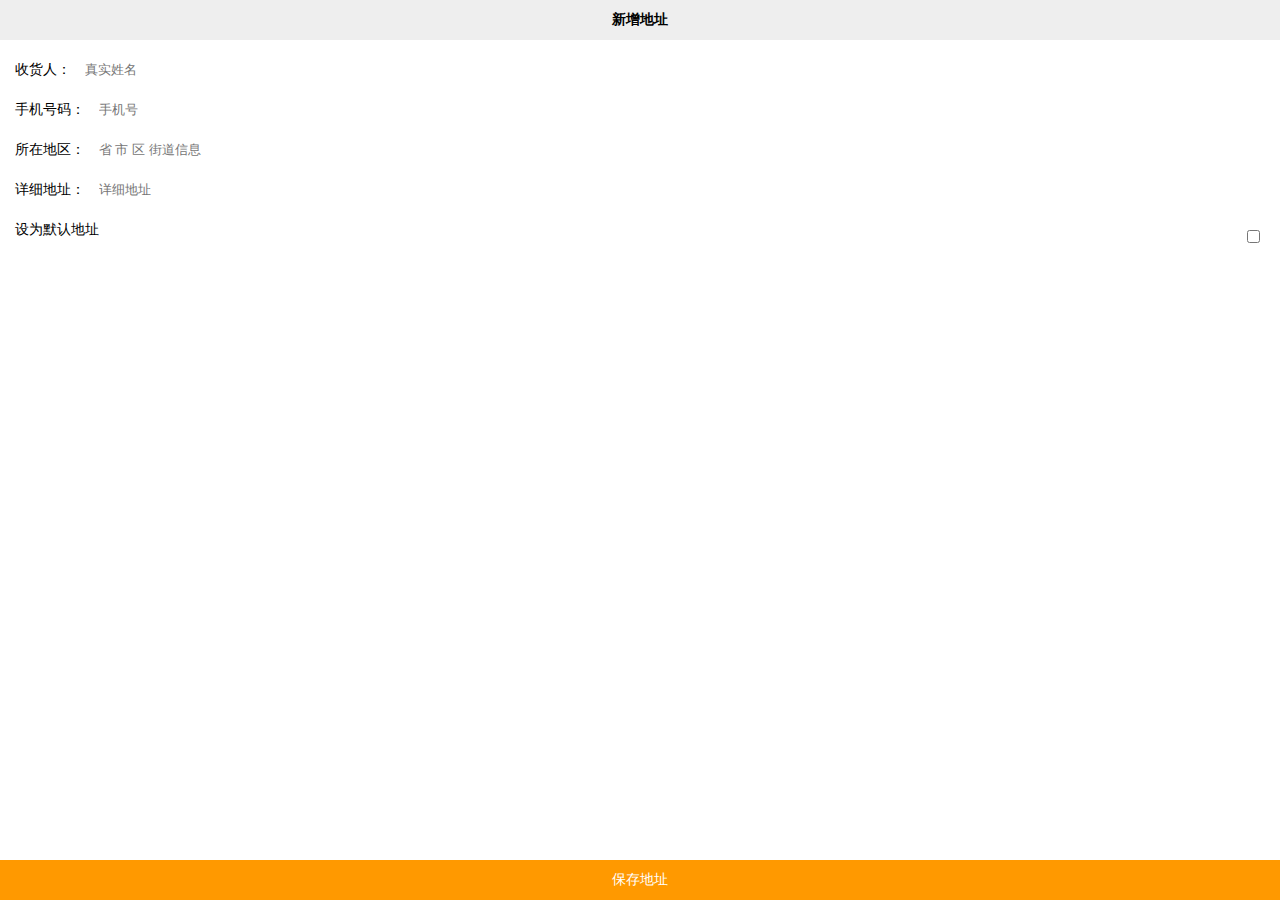
<file: addressAddDel/public/add.html>
<!DOCTYPE html>
<html lang="en">

<head>
    <meta charset="UTF-8">
    <meta name="viewport" content="width=device-width, initial-scale=1.0">
    <meta http-equiv="X-UA-Compatible" content="ie=edge">
    <title>Document</title>
    <link rel="stylesheet" href="./css/add.css">
</head>

<body>
    <div class="wrapper">
        <h4>新增地址</h4>
        <div class="content">
            <p><label for="">收货人：</label>
                <input type="text" placeholder="真实姓名" id="nameipt"></p>
            <p><label for="">手机号码：</label>
                <input type="text" placeholder="手机号" id="telipt"></p>
            <p><label for="">所在地区：</label>
                <input type="text" placeholder="省 市 区 街道信息" id="areaipt"></p>
            <p><label for="">详细地址：</label>
                <input type="text" placeholder="详细地址" id="addressipt"></p>
            <p>设为默认地址 <input type="checkbox" id="df"></p>
        </div>
        <div class="save" id="save">保存地址</div>
    </div>
</body>

</html>
<script src="./js/ajax.js"></script>
<script>
    save.onclick = () => {
        ajax.post({
            url: "/addInfo",
            params: {
                name: nameipt.value,
                tel: telipt.value,
                area: areaipt.value,
                address: addressipt.value,
                isDefault: df.checked
            }
        }).then(res => {
            if (res.code == 0) {
                window.location.href = "./index.html"
            }
        })
    }
</script>
</file>
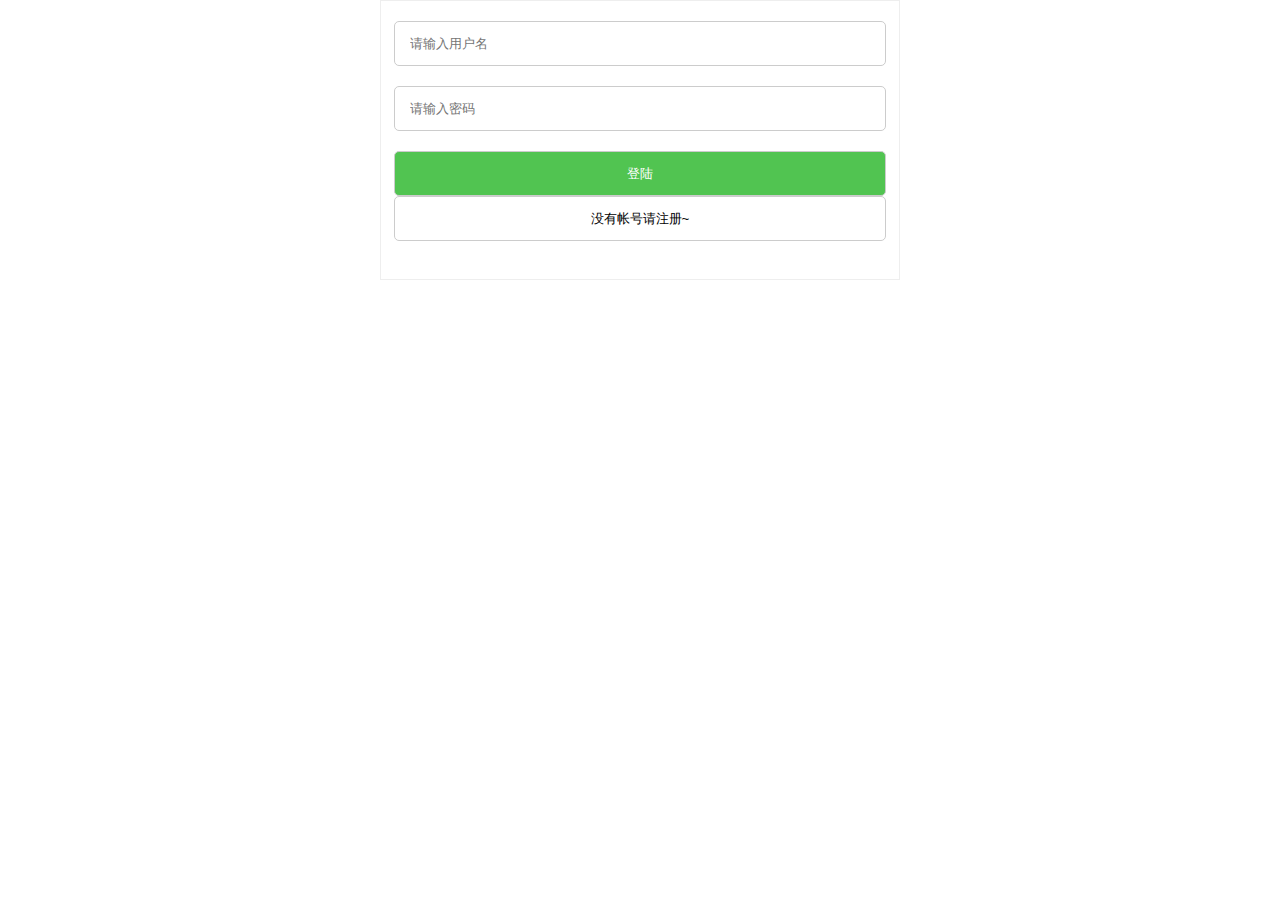
<file: login-reg-tab/src/login.html>
<!DOCTYPE html>
<html lang="en">

<head>
    <meta charset="UTF-8">
    <meta name="viewport" content="width=device-width, initial-scale=1.0">
    <meta http-equiv="X-UA-Compatible" content="ie=edge">
    <title>Document</title>
    <link rel="stylesheet" href="./css/formstyle.css">
</head>

<body>
    <div class="wrapper">
        <form>
            <input type="text" placeholder="请输入用户名" id="useript">
            <input type="password" placeholder="请输入密码" id="pwdipt">
            <button id="logbtn">登陆</button>
            <button id="regbtn">没有帐号请注册~</button>
        </form>
    </div>
    <script src="./js/ajax.js"></script>
    <script>
        logbtn.onclick = () => {
            ajax.get({
                url: `/log?name=${useript.value}&pwd=${pwdipt.value}`
            }).then(res => {
                alert(res.msg);
                if (res.code == 1) {
                    window.location.href = "index.html";
                }
            })
        }

        regbtn.onclick = (e) => {
            e.preventDefault();
            window.location.href = "register.html";
        }
    </script>
</body>

</html>
</file>
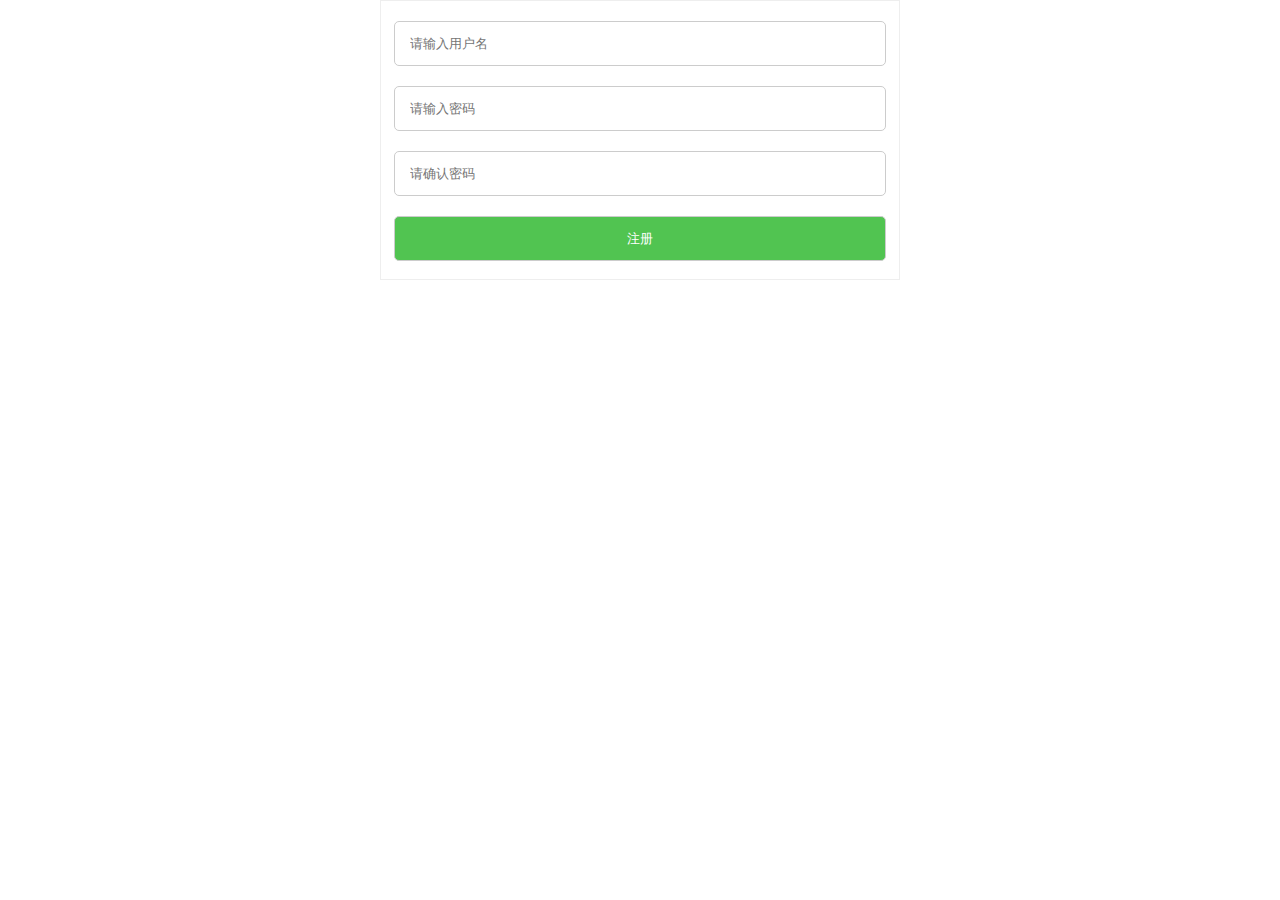
<file: login-reg-tab/src/register.html>
<!DOCTYPE html>
<html lang="en">

<head>
    <meta charset="UTF-8">
    <meta name="viewport" content="width=device-width, initial-scale=1.0">
    <meta http-equiv="X-UA-Compatible" content="ie=edge">
    <title>Document</title>
    <link rel="stylesheet" href="./css/formstyle.css">
</head>

<body>
    <div class="wrapper">
        <form>
            <input type="text" placeholder="请输入用户名" id="useript">
            <input type="password" placeholder="请输入密码" id="pwdipt">
            <input type="password" placeholder="请确认密码" id="checkpwdipt">
            <button id="regbtn">注册</button>
        </form>
    </div>
    <script src="./js/ajax.js"></script>
    <script>
        regbtn.onclick = () => {
            if (useript.value !== "" && pwdipt.value !== "") {
                if (pwdipt.value === checkpwdipt.value) {
                    ajax.get({
                        url: `/reg?name=${useript.value}&pwd=${pwdipt.value}`
                    }).then(res => {
                        alert(res.msg);
                        if (res.code == 1) {
                            window.location.href = "login.html";
                        }
                    })
                } else {
                    alert("两次密码输入不一致")
                }
            } else {
                alert("用户名和密码不能为空")
            }

        }
    </script>
</body>

</html>
</file>
<file: addressAddDel/public/css/add.css>
* {
    margin: 0;
    padding: 0;
    list-style: none;
}

html,
body,
.wrapper {
    width: 100%;
    height: 100%;
}

.wrapper {
    display: flex;
    flex-direction: column;
}

.wrapper h4 {
    text-align: center;
    line-height: 40px;
    font-size: 14px;
    background: #eee;
}

.wrapper .content {
    padding-top: 10px;
    flex: 1;
}

.wrapper .content p {
    padding-left: 15px;
    font-size: 14px;
    line-height: 40px;
}

.wrapper .content p input {
    line-height: 40px;
    border: none;
    padding-left: 10px;
    outline: none;
}

.wrapper .content p #df {
    float: right;
    margin-right: 20px;
    margin-top: 20px;
}

.wrapper .save {
    height: 40px;
    line-height: 40px;
    text-align: center;
    font-size: 14px;
    color: #fff;
    background: #f90;
}
</file>
<file: login-reg-tab/src/css/formstyle.css>
* {
    margin: 0;
    padding: 0;
    box-sizing: border-box;
}

.wrapper {
    margin: 0 auto;
    width: 520px;
    height: 280px;
    border: 1px solid #eee;
    padding-top: 20px;
}

.wrapper form input,
.wrapper form button {
    width: 95%;
    margin-left: 2.5%;
    height: 45px;
    border-radius: 5px;
    border: 1px solid #ccc;
    background: none;
}

.wrapper form input {
    margin-bottom: 20px;
    padding-left: 15px;
}

.wrapper form button:first-of-type {
    background: rgb(81, 196, 81);
    color: #fff;
}

.wrapper form button a {
    display: block;
    width: 100%;
    height: 100%;
    line-height: 45px;
    text-align: center;
    text-decoration: none;
    color: #000;
}
</file>
